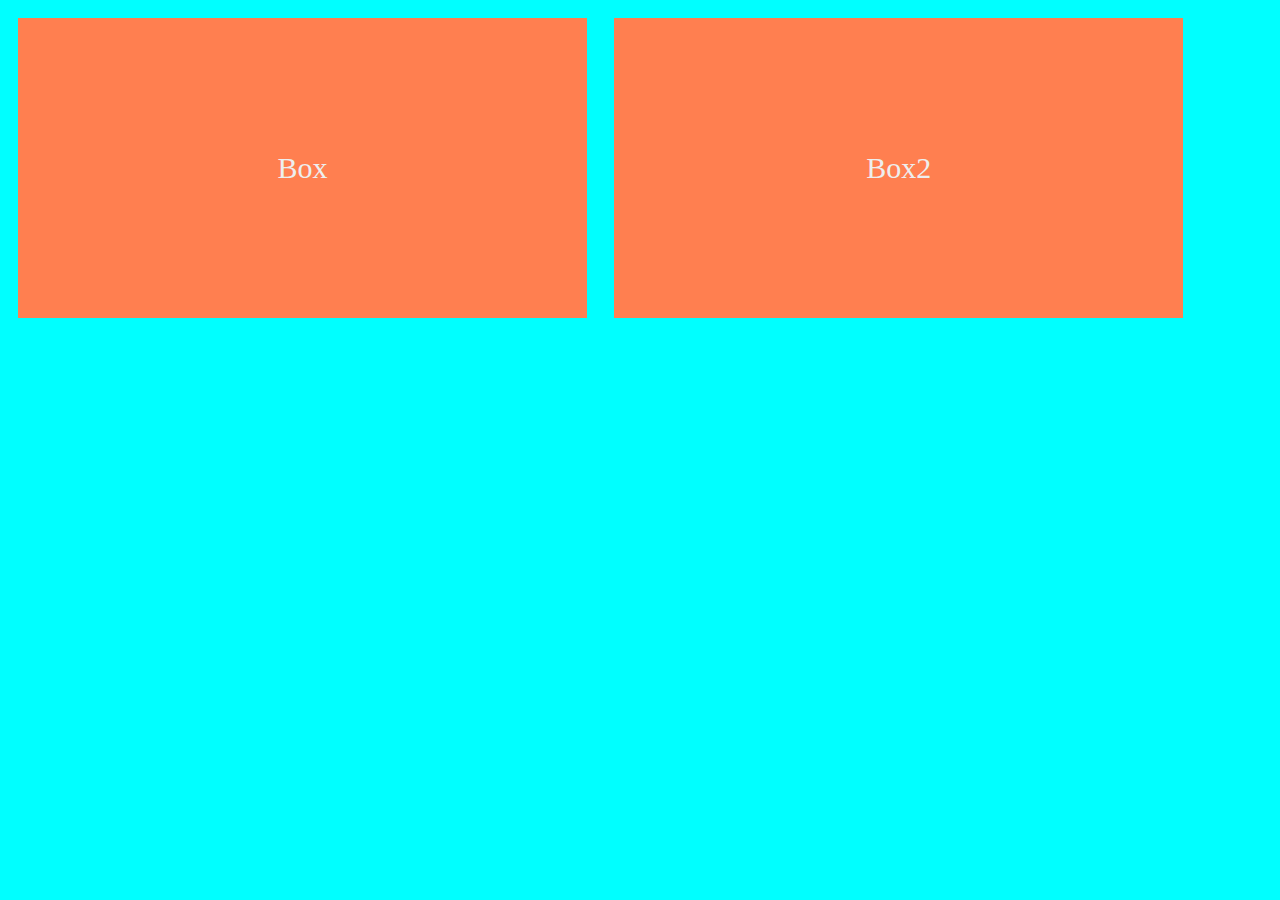
<file: class-01/demo/index.html>
<!DOCTYPE html>
<html lang="en">
  <head>
    <meta charset="UTF-8" />
    <meta name="viewport" content="width=device-width, initial-scale=1.0" />
    <title>demo</title>
    <link rel="stylesheet" href="styles.css" />
  </head>
  <body>
    <div>
      Box
    </div>
    <div>Box2</div>
  </body>
</html>
</file>
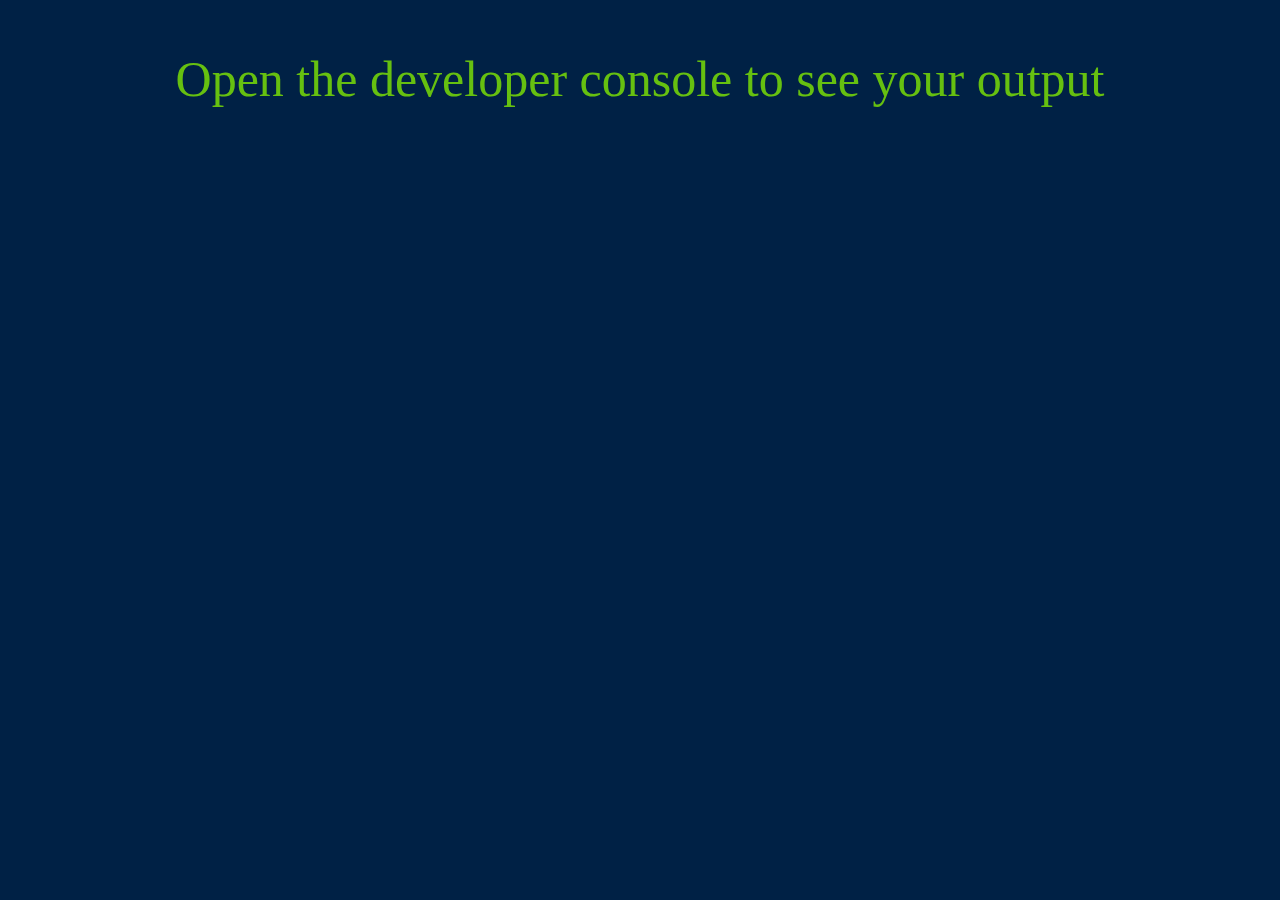
<file: class-00/lab-b/demo/index.html>
<!DOCTYPE html>
<html>
  <head>
    <title>Arrow Functions</title>
    <link rel="stylesheet" href="./styles.css">
  </head>
  <body>
    <main>
      <p>Open the developer console to see your output</p>
    </main>
    <script src="./app.js"></script>
  </body>
</html>
</file>
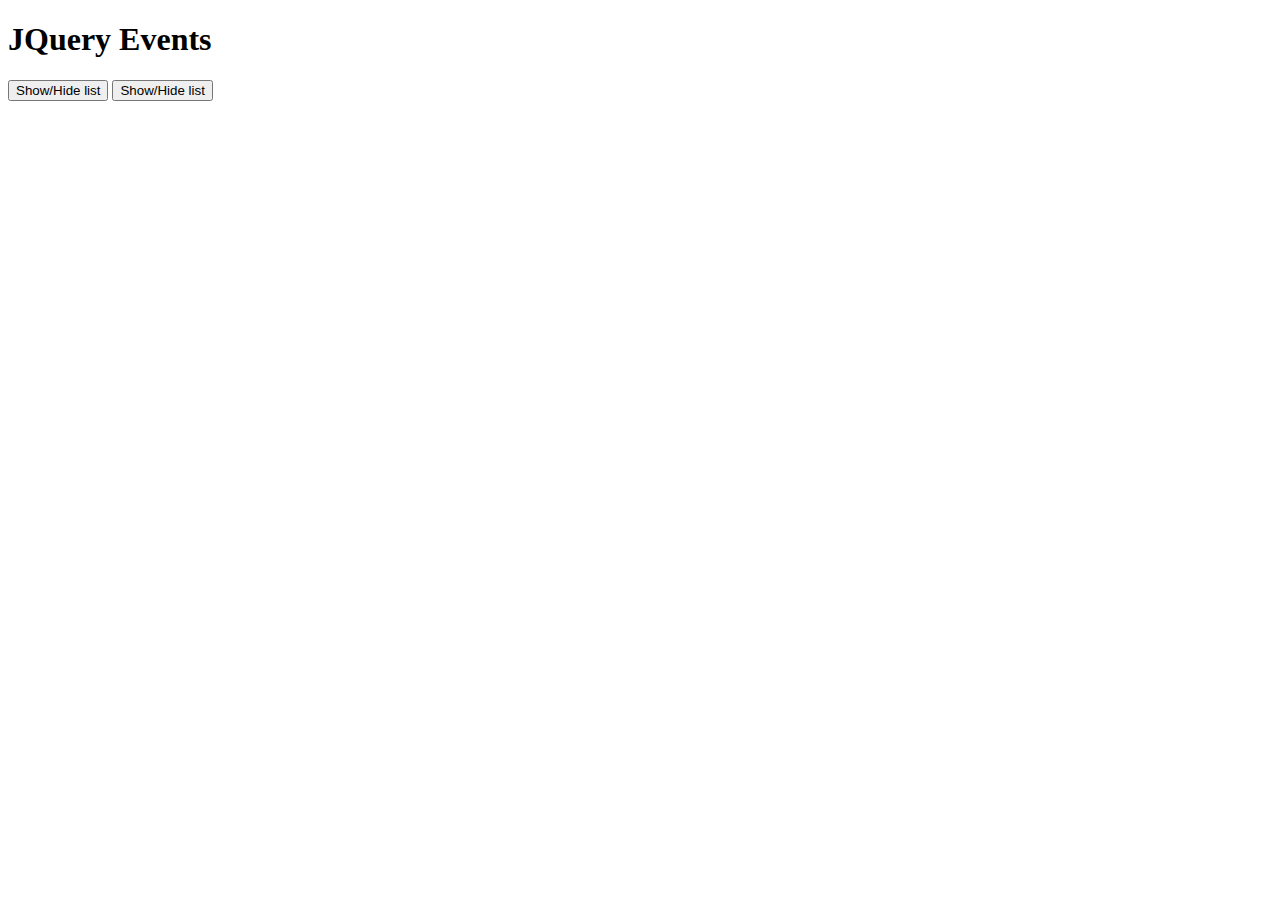
<file: class-02/demo/events/index.html>
<!DOCTYPE html>
<html lang="en">
  <head>
    <meta charset="UTF-8" />
    <meta name="viewport" content="width=device-width, initial-scale=1.0" />
    <title>Events Demo</title>
    <link rel="stylesheet" href="styles.css" />
  </head>
  <body>
    <header>
      <h1>JQuery Events</h1>
    </header>
    <main>
      <section>
        <button>Show/Hide list</button>
        <button>Show/Hide list</button>
        <ul>
          <li>Javascript</li>
          <li>python</li>
          <li>Java</li>
          <li>C#</li>
        </ul>
      </section>
    </main>
    <script
      src="https://code.jquery.com/jquery-3.4.1.min.js"
      integrity="sha256-CSXorXvZcTkaix6Yvo6HppcZGetbYMGWSFlBw8HfCJo="
      crossorigin="anonymous"
    ></script>
    <script src="app.js"></script>
  </body>
</html>
</file>
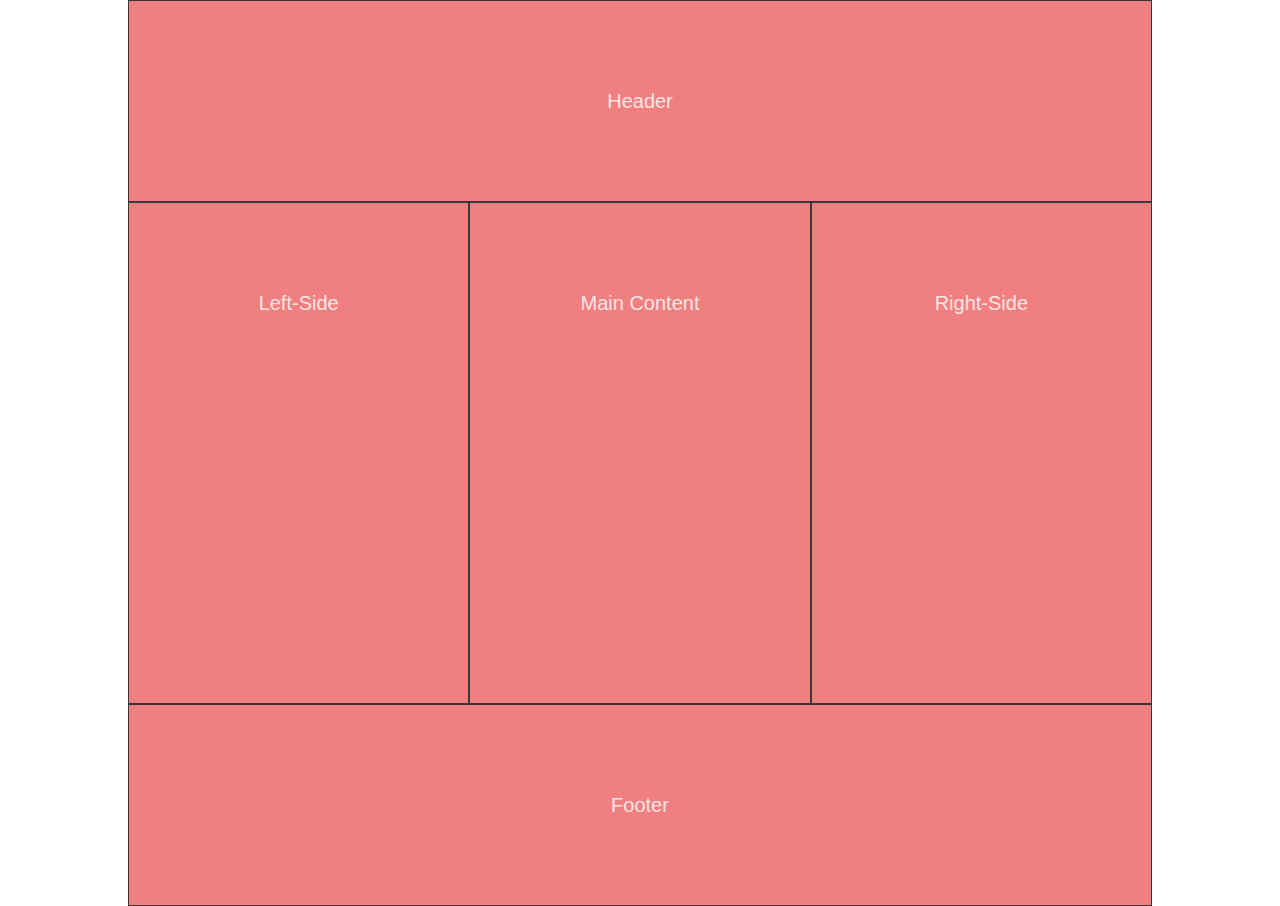
<file: class-03/demo/flexbox/index.html>
<!DOCTYPE html>
<html lang="en">
<head>
  <meta charset="UTF-8">
  <meta name="viewport" content="width=device-width, initial-scale=1.0">
  <meta http-equiv="X-UA-Compatible" content="ie=edge">
  <title>Flex-Box Demo</title>
  <link href="css/reset.css" type="text/css" rel="stylesheet" />
  <link href="css/layout.css" type="text/css" rel="stylesheet" />
  <!-- <link href="css/float.css" type="text/css" rel="stylesheet" /> -->
  <link href="css/flex.css" type="text/css" rel="stylesheet" />
</head>
<body>
  <header id="header">header</header>
  <main>
    <div id="left">left-side</div>
    <div id="right">right-side</div>
    <div id="main">main content</div>
  </main>
  <footer id="footer">footer</footer>
</body>
</html>
</file>
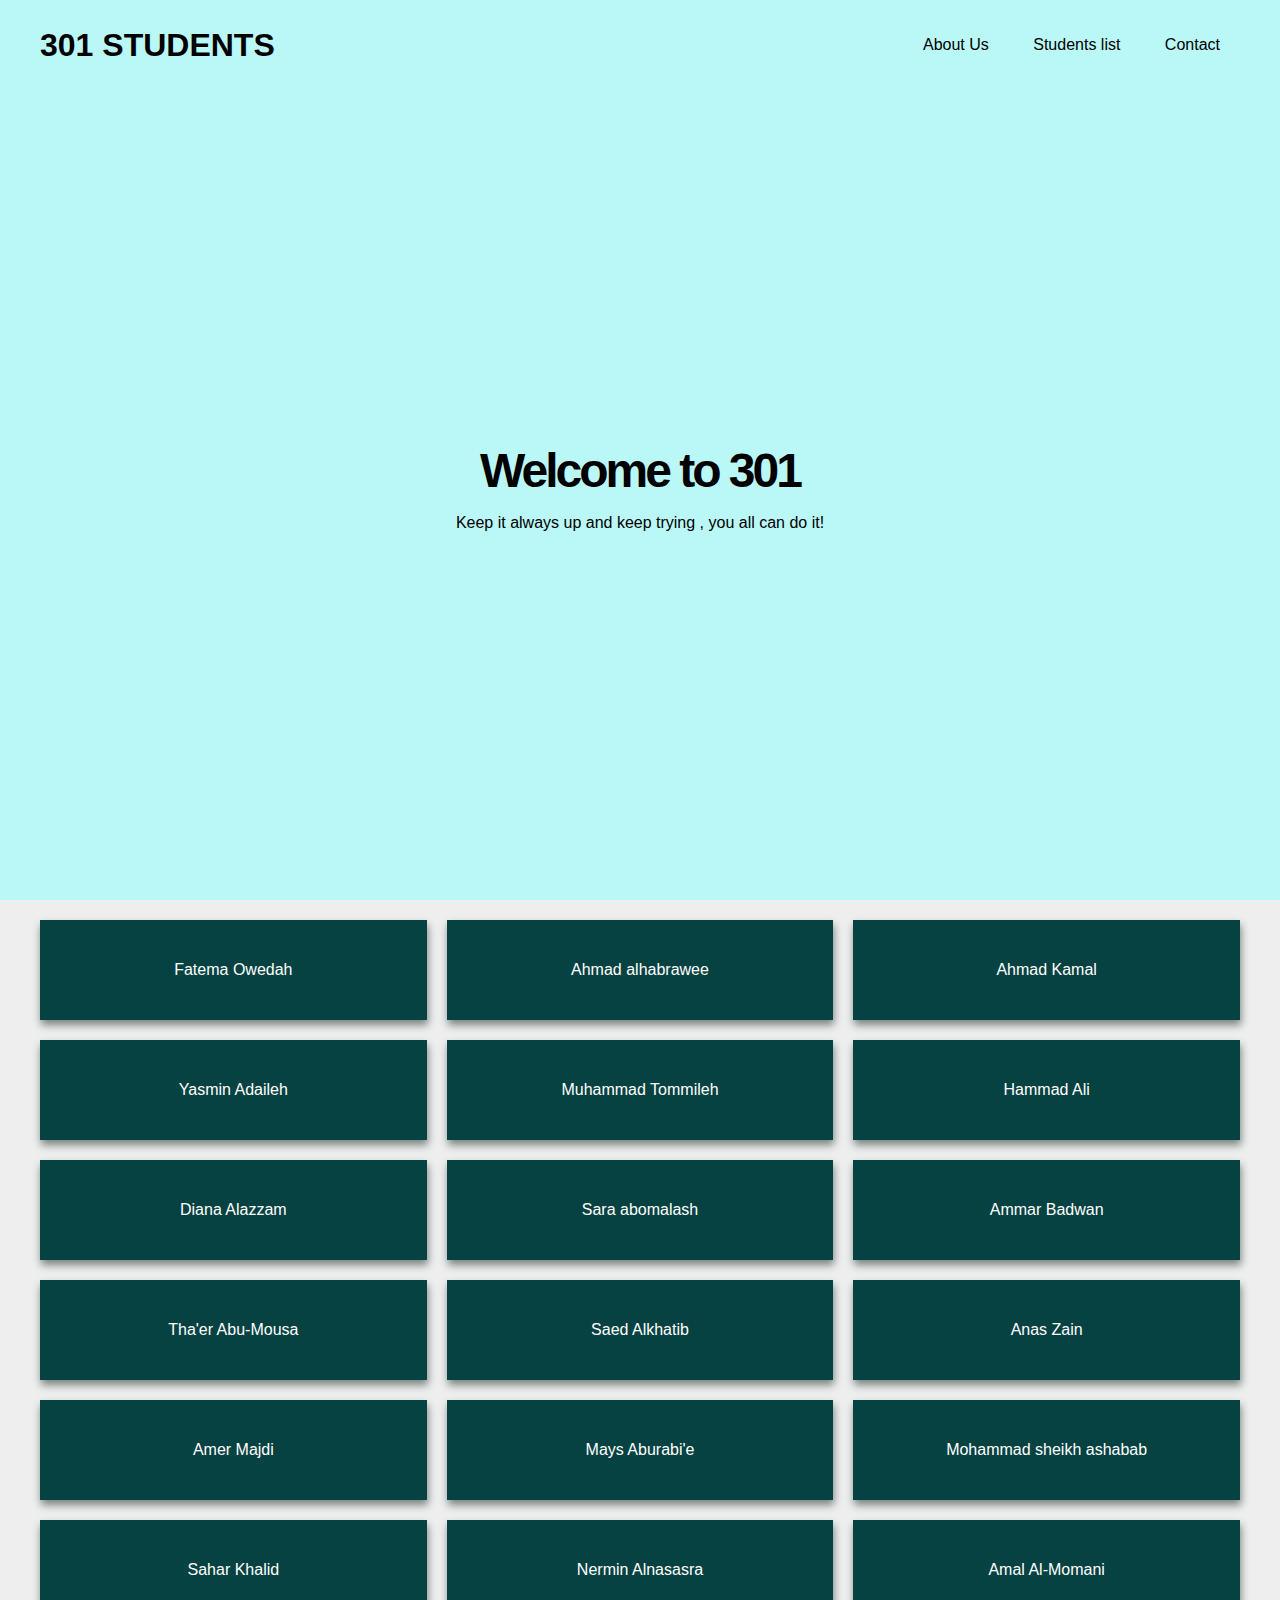
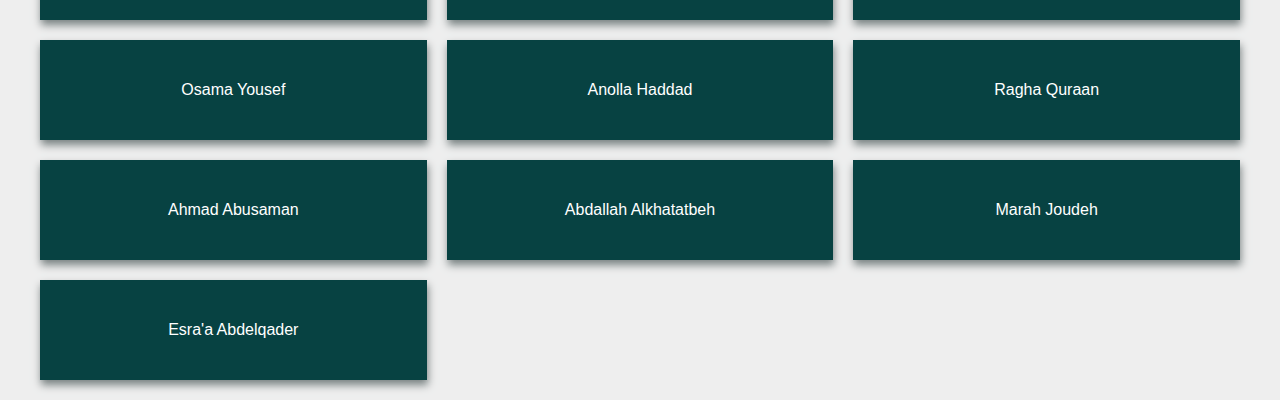
<file: class-04/demo/grid/index.html>
<!DOCTYPE html>
<html lang="en">
<head>
  <meta charset="UTF-8">
  <meta name="viewport" content="width=device-width, initial-scale=1.0">
  <title>Grid Layout</title>
  <link rel="stylesheet" href="css/style.css" />
</head>
<body>
  <header>
    <div class="nav-content">
    <h1>301 STUDENTS</h1>
    <nav>
      <ul>
        <li>About Us</li>
        <li>Students list</li>
        <li>Contact</li>
     </ul>
    </nav>
  </div>
  <div class="header-content">
    <h2>Welcome to 301</h2>
    <p>Keep it always up and keep trying , you all can do it!</p>
  </div>
  </header>
  <main>
    <section id="grid-elm"></section>
  </main>

  <script src="https://code.jquery.com/jquery-3.4.1.min.js"></script>
  <script src="js/app.js"></script>
</body>
</html>
</file>
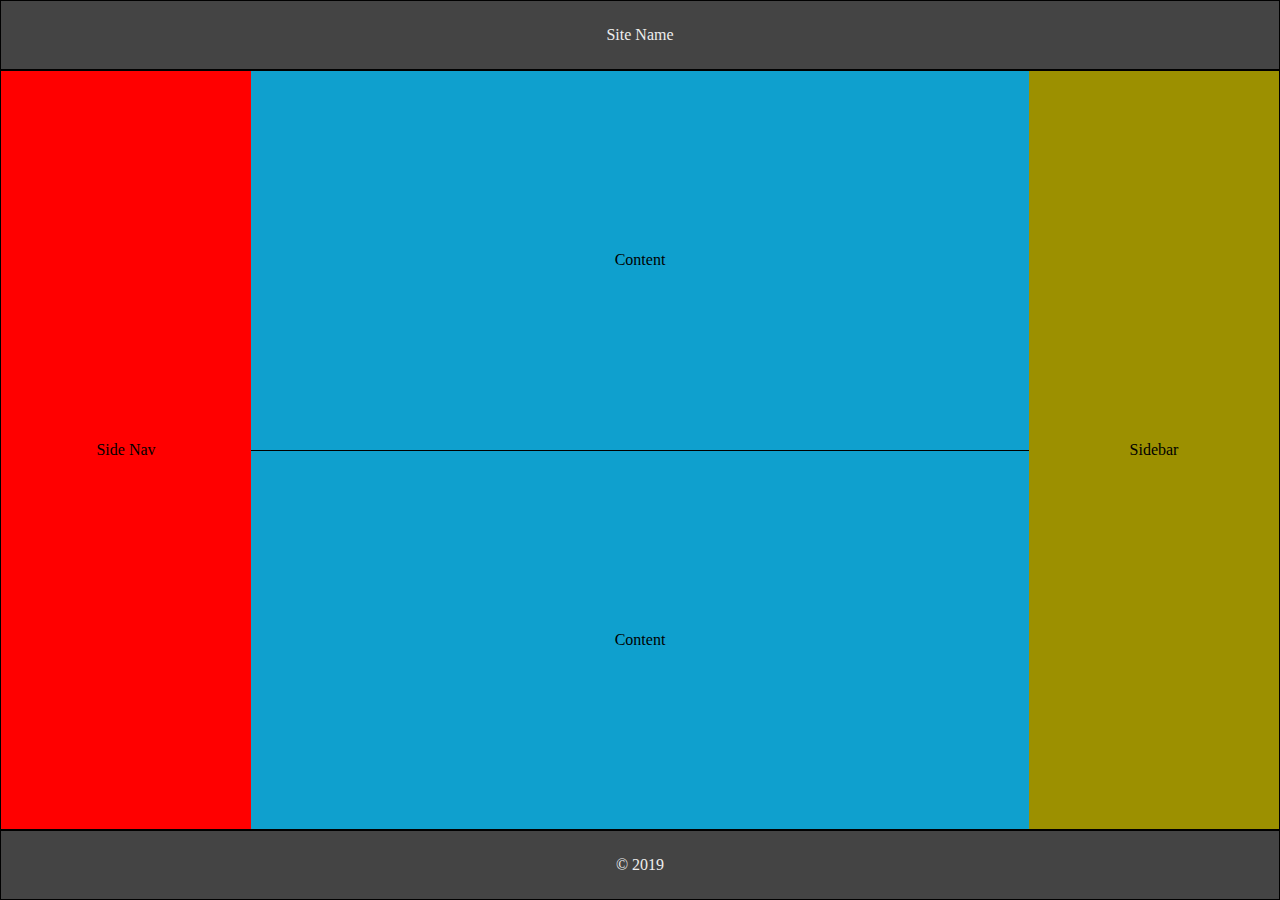
<file: class-04/demo/holy-grail/index.html>
<!DOCTYPE html>
<html>
  <head>
    <title>Demo</title>
    <link rel="stylesheet" href="reset.css" />
    <link rel="stylesheet" href="core.css" />
    <!--<link rel="stylesheet" href="float.css" />-->
    <link rel="stylesheet" href="flexbox.css" />
    <!-- <link rel="stylesheet" href="grid.css" /> -->
  </head>

  <body>
    <header class="centeredWords">
      <h1>Site Name</h1>
    </header>

    <main>

      <nav class="centeredWords"><span>Side Nav</span></nav>

      <aside class="centeredWords"><span>Sidebar</span></aside>

      <div class="content">
        <section class="deck">
          <div class="card centeredWords">
            <p>Content</p>
          </div>
        </section>
        <section class="deck">
          <div class="card centeredWords">
            <p>Content</p>
          </div>
        </section>
      </div>

    </main>

    <footer class="centeredWords">
      &copy; 2019
    </footer>
  </body>
</html>
</file>
<file: class-01/demo/styles.css>
body {
  background-color: darkgray;
  font-size: 30px;
}

div {
  background-color: royalblue;
  color: #eee;
  height: 300px;
  margin: 10px;
  text-align: center;
  line-height: 300px;
}

@media (min-width: 500px) {
  body {
    background-color: aqua;
  }
  div {
    width: 45%;
    display: inline-block;
    background-color: coral;
  }
}
</file>
<file: class-00/lab-b/demo/styles.css>
body {
  background-color: #002145;
}

p {
  font-size: 50px;
  text-align: center;
  color: #66C010;
}
</file>
<file: class-02/demo/events/styles.css>
ul {
  visibility: hidden;
}
ul.on {
  background-color: darkcyan;
  color: #eee;
  visibility: visible;
}
</file>
<file: class-03/demo/flexbox/css/layout.css>
/* start with mobile first */

div, header, footer{
  height: 200px;
  border: 1px solid #383838;
  background-color: lightcoral;
  color: #fee4e4;
  font-size: 20px;
  font-family: sans-serif;
  text-transform: capitalize;
  text-align: center;
  line-height: 200px;
}
div{
  width: 100%;
}
body{
  width: 80%;
  margin: 0 auto;
}

@media( max-width: 960px ) {
  body{
    width: 100%;
  }
}
</file>
<file: class-03/demo/flexbox/css/float.css>
body{
  background-color: lightgray;
  text-align: center;
  border: 1px solid black;
  width: 960px;
  margin: auto;
}

#left, #right{
  float: left;
  width: 25%;
  height: 500px;
}

#right{
  float: right;
}

#main{
  clear:none;
  height: 500px;
}

footer{
  clear: both;
}
</file>
<file: class-03/demo/flexbox/css/flex.css>
main{
  display: flex;
}

#left{
  order: 1;
  height: 500px;
}

#main{
  order: 2;
  height: 500px;
}

#right{
  order: 3;
  height: 500px;
}
</file>
<file: class-04/demo/grid/css/style.css>
@import 'base.css';
@import 'layout.css';
@import 'theme.css';
</file>
<file: class-04/demo/holy-grail/core.css>
* {
    box-sizing:border-box;
}

html, body {
    height: 100%;
}

body > * {
    border:1px solid #000;
}

body > header, body > footer {
    background:#444;
    color: #eee;
    height: 70px;
    line-height:70px;
    text-align:center;
}

main {
    background: #fafafa;
}

main > .content {
    background: #000;
}

main > aside {
    background: #9C9000;
}

main > nav {
    background: #ff0000;
}

.deck {
    background: #0FA0CE;
}

/* 000000000000000 */
.deck:first-child {
    border-bottom:1px solid black;
}
.centeredWords {
    display: flex;
    flex-direction: column;
    justify-content: center;
    align-items: center;
}
</file>
<file: class-04/demo/holy-grail/float.css>
@media (min-width: 960px) {

    main {
        overflow:hidden;
        height:calc(100% - 140px);
    }

    main > .content {
        height: 100%;
    }

    main > nav {
        float:left;
        height:100%;
        width: 250px;
    }

    main > aside {
        float:right;
        height:100%;
        width: 250px;
    }

    .deck {
        height:50%;
    }

}
</file>
<file: class-04/demo/holy-grail/flexbox.css>
@media (min-width: 960px) {

    body {
        display:flex;
        flex-direction:column;
    }

    main {
        display:flex;
        flex:1;
        flex-direction:row;
    }

    main > aside {
        order: 3;
        width: 250px;
    }

    main > nav {
        order: 2;
        width: 250px;
    }

    main > .content {
        display:flex;
        flex-direction:column;
        flex: 1;
        order: 2;
    }

    .deck {
        display:flex;
        flex-direction:column;
        flex-wrap:wrap;
        flex:1;
        justify-content: space-between;
    }

    .card {
        display:flex;
        flex-direction:column;
        flex:1;
    }

}
</file>
<file: class-04/demo/holy-grail/grid.css>
@media (min-width: 960px) {

    main {
        display:grid;
        grid-template-columns: 250px 1fr 250px;
        height: calc(100% - 140px);
    }

    main > nav {
        order:1;
    }

    main > .content {
        order:2;
        display:grid;
        grid-template-rows: 50% 50%;
    }

    main > aside {
        order: 3;
    }

}
</file>
